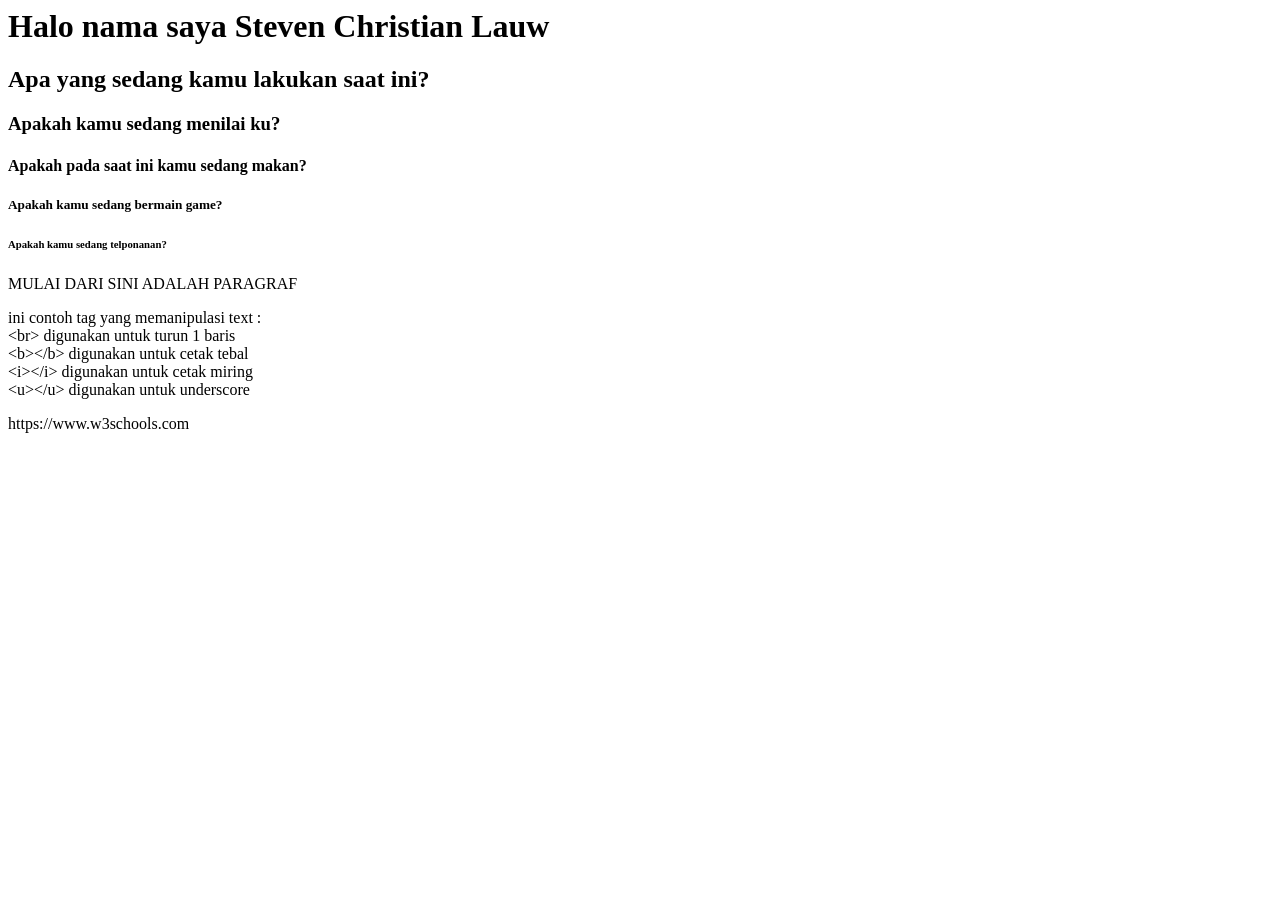
<file: Pertemuan 3/index.html>
<html>
<head>
    <title>Document</title>
</head>
<body>
    <h1>Halo nama saya Steven Christian Lauw</h1>
    <h2>Apa yang sedang kamu lakukan saat ini?</h2>
    <h3>Apakah kamu sedang menilai ku?</h3>
    <h4>Apakah pada saat ini kamu sedang makan?</h4>
    <h5>Apakah kamu sedang bermain game?</h5>
    <h6>Apakah kamu sedang telponanan?</h6>
    <p>MULAI DARI SINI ADALAH PARAGRAF</p> 

    <p>ini contoh tag yang memanipulasi text : </br>
        &lt;br&gt; digunakan untuk turun 1 baris <br>
        &lt;b&gt;&lt;/b&gt; digunakan untuk cetak tebal <br>
        &lt;i&gt;&lt;/i&gt; digunakan untuk cetak miring <br>
        &lt;u&gt;&lt;/u&gt; digunakan untuk underscore    
    </p>
    <p>https://www.w3schools.com</p>
</body>
</html>
</file>
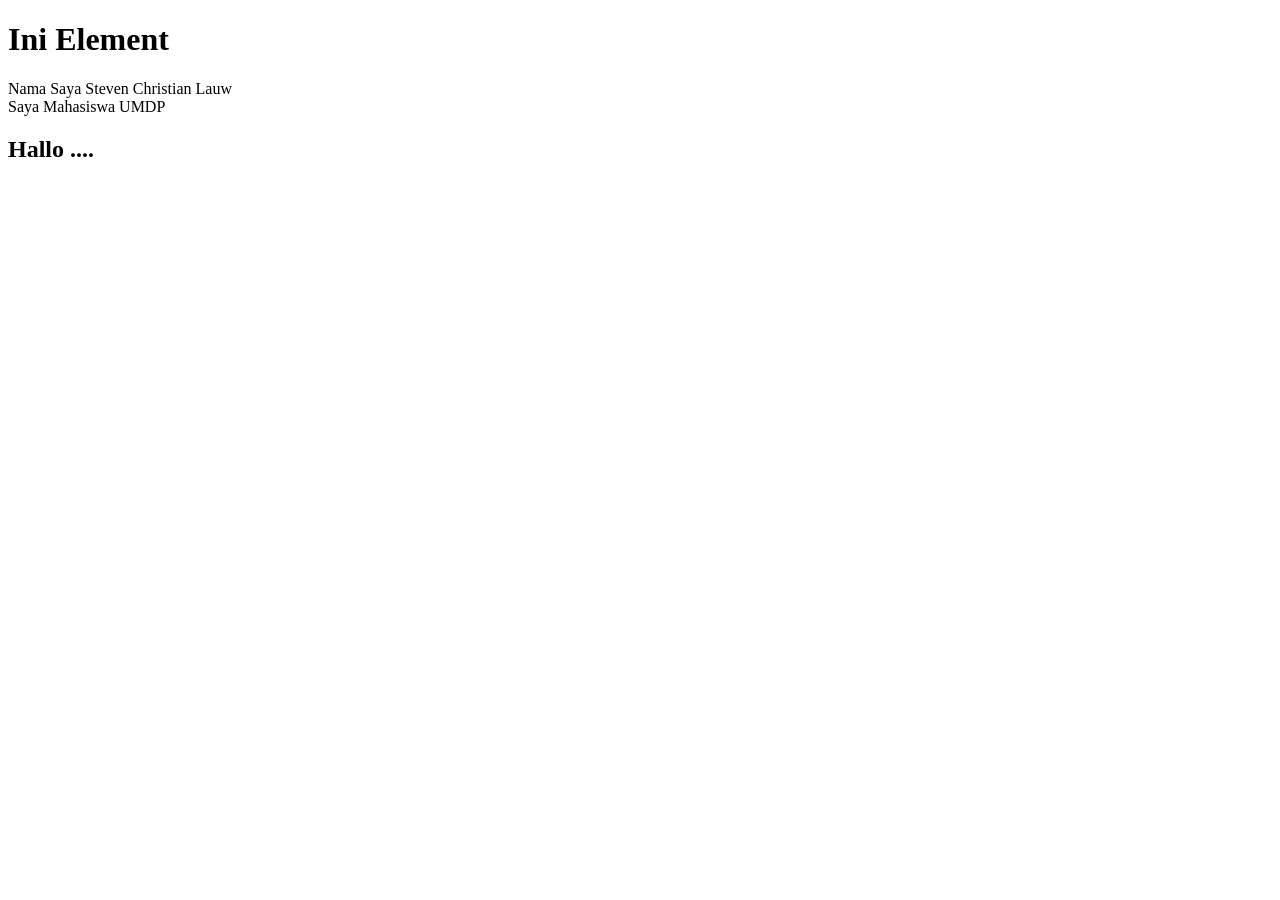
<file: Pertemuan_7/index.html>
<!DOCTYPE html>
<html lang="en">
<head>
    <meta charset="UTF-8">
    <meta name="viewport" content="width=device-width, initial-scale=1.0">
    <title>JavaScript</title>
    <script>
        //Output Console
        console.log("Hallo JavaScript");
        console.error("Ini pesan error");
        console.table(["Apel","Jeruk"])

        
    </script>
</head>
<body>
    <h1>Ini Element</h1>
    <div id="demo">Ini Element Div</div>
    <script>
        //Output Document - Pop Up Window

        //alert("Hallo JavaScript");
        //var nama = prompt("Masukkan Nama Anda")
        //console.log("Hallo " + nama);
        // var isJomblo = confirm("Apakah Anda jomblo, kalo ya, mau lanjut?");
        // if(isJomblo){
        //     console.log("Ciee Jombloe");
        // }else{
        //     console.log("Bye ......");
        // }
        
        //Output Document - DOM
        document.write("<h2>Hallo ....</h2>");
        document.getElementById("demo").innerHTML = "Nama Saya Steven Christian Lauw";
        document.getElementById("demo").innerHTML += "<br>Saya Mahasiswa UMDP";

        //variabel
        var nama = "Steven"; //String
        var npm = 2428240015; //number (int)
        var isMale = true; //boolean
        var hobi = ["Reading", "Writing", "Dancing"]; //array
        var nilaiKuliah = {
            "namaMK":"PAW 1",
            "nilaiHuruf":"A",
            "nilaiAngka":"90"
        }; //object
    </script>
</body>
</html>
</file>
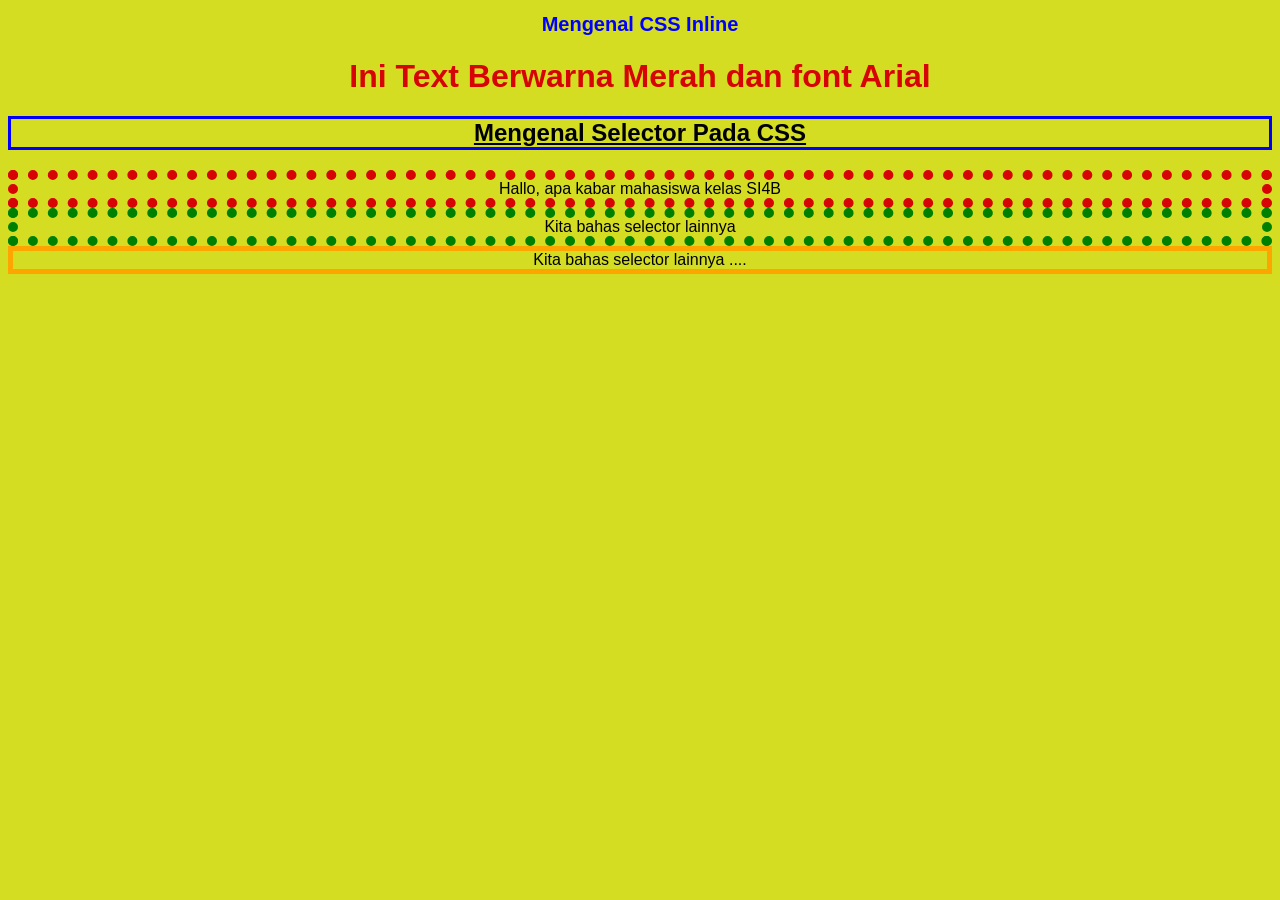
<file: Pertemuan 5/Materi CSS/index.html>
<!DOCTYPE html>
<html lang="en">
<head>
    <meta charset="UTF-8">
    <meta name="viewport" content="width=device-width, initial-scale=1.0">
    <title>CSS</title>
    <style>
        /* ini Internal CSS*/
        /* Selector Tag HTML*/
        body{
            background-color: rgb(212, 221, 33);
            text-align: center;
            font-family: 'Gill Sans', 'Gill Sans MT', Calibri, 'Trebuchet MS', 
            sans-serif
        }

        h2{
            text-decoration: underline;
        }

        div{
            border-width: 10px;
            border-style: dotted;
            border-color: black;
        }

        /* Selector Class */
        .border-warna-merah{
            border-color: #d60404;
        }
        .border-warna-biru{
            border-color: blue;
        }
        .border-warna-hijau{
            border-color: green;
        }

        .border-spesial{
            border: 5px solid orange;
        }
    </style>
    <!-- External CSS -->
    <link rel="stylesheet" href="mystyle.css">
    <link rel="stylesheet" href="css/gayaku.css">
</head>
<body>
    <h1 style="color: blue; font-size: 15pt;">Mengenal CSS Inline</h1>
    
    <h1 style="color: #d60404; font-family: Arial, Helvetica, sans-serif;">
        Ini Text Berwarna Merah dan font Arial
    </h1>

    <h2 class="border-warna-biru" style="border-style: solid;">
        Mengenal Selector Pada CSS
    </h2>

    <div class="border-warna-merah">
        Hallo, apa kabar mahasiswa kelas SI4B
    </div>
    
    <div class="border-warna-hijau">
        Kita bahas selector lainnya
    </div>
    
    <div class="border-warna-biru border-spesial">
        Kita bahas selector lainnya ....
    </div>
</body>
</html>
</file>
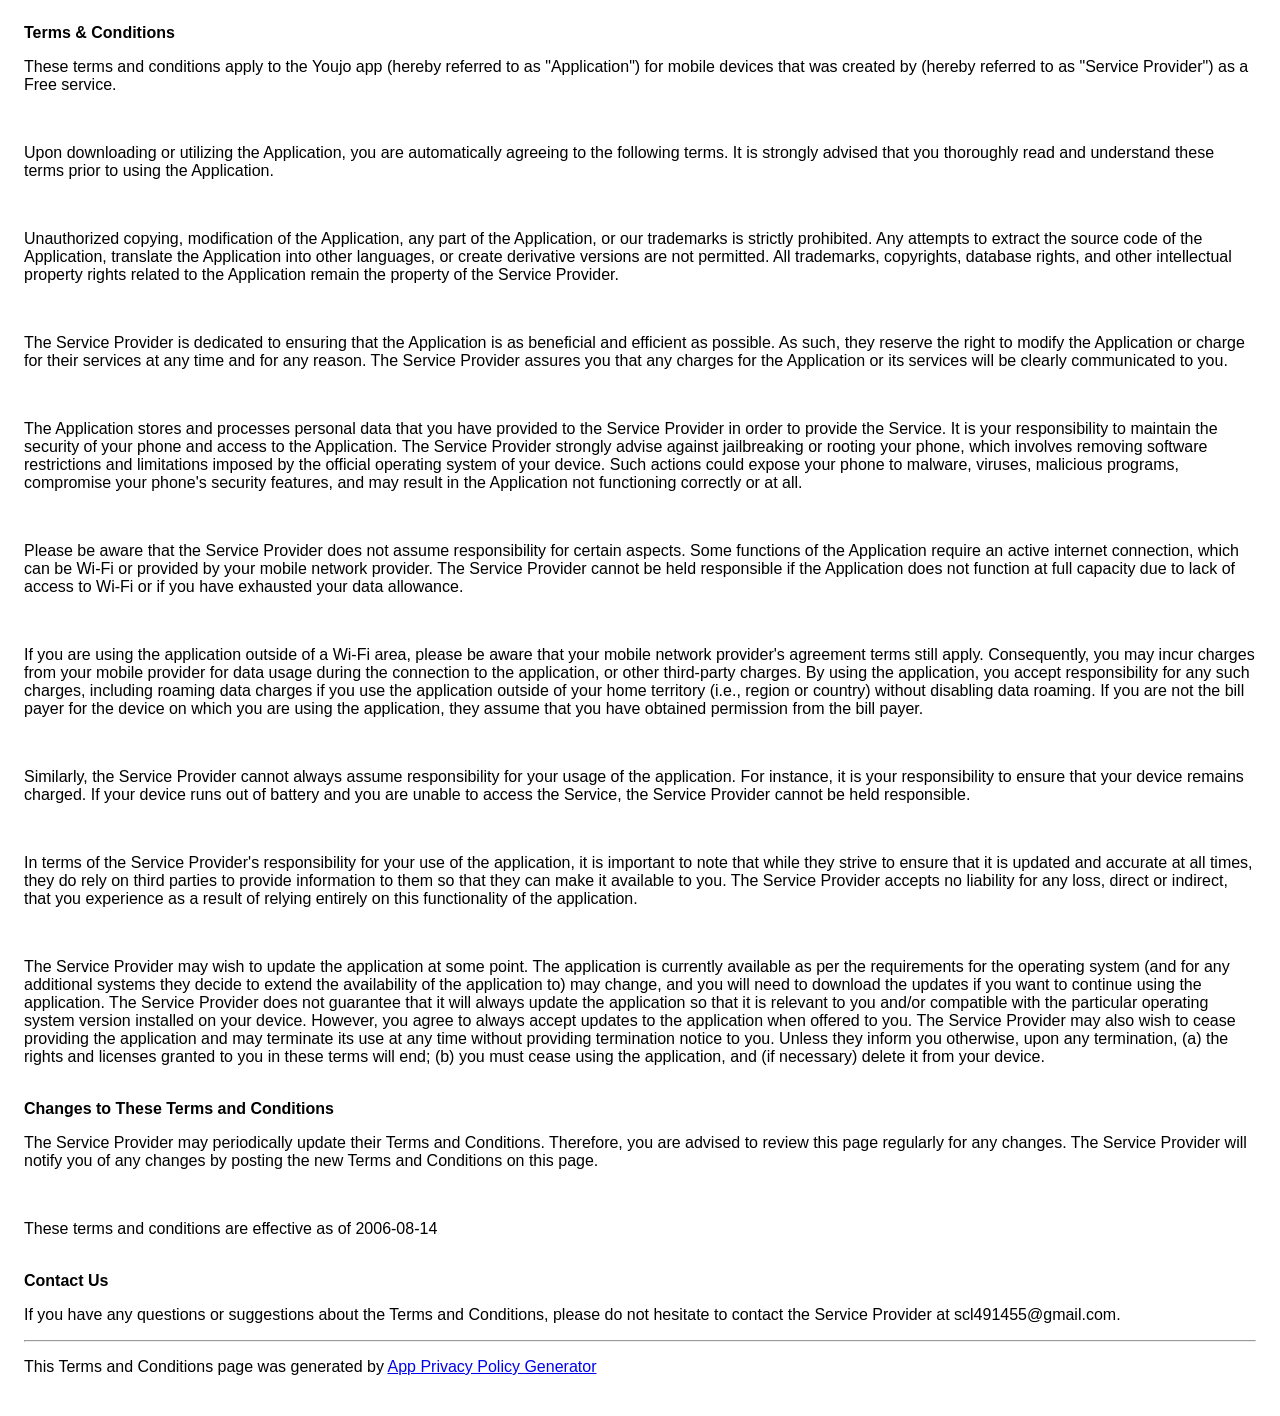
<file: Kisi-Kisi/tou.html>
<!DOCTYPE html>
    <html>
    <head>
      <meta charset='utf-8'>
      <meta name='viewport' content='width=device-width'>
      <title>Terms &amp; Conditions</title>
      <style> body { font-family: 'Helvetica Neue', Helvetica, Arial, sans-serif; padding:1em; } </style>
    </head>
    <body>
    <strong>Terms &amp; Conditions</strong><br><p>These terms and conditions apply to the Youjo app (hereby referred to as "Application") for mobile devices that was created by  (hereby referred to as "Service Provider") as a Free service.</p><br><p>Upon downloading or utilizing the Application, you are automatically agreeing to the following terms. It is strongly advised that you thoroughly read and understand these terms prior to using the Application.</p><div><br><p>Unauthorized copying, modification of the Application, any part of the Application, or our trademarks is strictly prohibited. Any attempts to extract the source code of the Application, translate the Application into other languages, or create derivative versions are not permitted. All trademarks, copyrights, database rights, and other intellectual property rights related to the Application remain the property of the Service Provider.</p></div><br><p>The Service Provider is dedicated to ensuring that the Application is as beneficial and efficient as possible. As such, they reserve the right to modify the Application or charge for their services at any time and for any reason. The Service Provider assures you that any charges for the Application or its services will be clearly communicated to you.</p><br><p>The Application stores and processes personal data that you have provided to the Service Provider in order to provide the Service. It is your responsibility to maintain the security of your phone and access to the Application. The Service Provider strongly advise against jailbreaking or rooting your phone, which involves removing software restrictions and limitations imposed by the official operating system of your device. Such actions could expose your phone to malware, viruses, malicious programs, compromise your phone's security features, and may result in the Application not functioning correctly or at all.</p><!----><br><p>Please be aware that the Service Provider does not assume responsibility for certain aspects. Some functions of the Application require an active internet connection, which can be Wi-Fi or provided by your mobile network provider. The Service Provider cannot be held responsible if the Application does not function at full capacity due to lack of access to Wi-Fi or if you have exhausted your data allowance.</p><br><p>If you are using the application outside of a Wi-Fi area, please be aware that your mobile network provider's agreement terms still apply. Consequently, you may incur charges from your mobile provider for data usage during the connection to the application, or other third-party charges. By using the application, you accept responsibility for any such charges, including roaming data charges if you use the application outside of your home territory (i.e., region or country) without disabling data roaming. If you are not the bill payer for the device on which you are using the application, they assume that you have obtained permission from the bill payer.</p><br><p>Similarly, the Service Provider cannot always assume responsibility for your usage of the application. For instance, it is your responsibility to ensure that your device remains charged. If your device runs out of battery and you are unable to access the Service, the Service Provider cannot be held responsible.</p><br><p>In terms of the Service Provider's responsibility for your use of the application, it is important to note that while they strive to ensure that it is updated and accurate at all times, they do rely on third parties to provide information to them so that they can make it available to you. The Service Provider accepts no liability for any loss, direct or indirect, that you experience as a result of relying entirely on this functionality of the application.</p><br><!----><p>The Service Provider may wish to update the application at some point. The application is currently available as per the requirements for the operating system (and for any additional systems they decide to extend the availability of the application to) may change, and you will need to download the updates if you want to continue using the application. The Service Provider does not guarantee that it will always update the application so that it is relevant to you and/or compatible with the particular operating system version installed on your device. However, you agree to always accept updates to the application when offered to you. The Service Provider may also wish to cease providing the application and may terminate its use at any time without providing termination notice to you. Unless they inform you otherwise, upon any termination, (a) the rights and licenses granted to you in these terms will end; (b) you must cease using the application, and (if necessary) delete it from your device.</p><br><strong>Changes to These Terms and Conditions</strong><p>The Service Provider may periodically update their Terms and Conditions. Therefore, you are advised to review this page regularly for any changes. The Service Provider will notify you of any changes by posting the new Terms and Conditions on this page.</p><br><p>These terms and conditions are effective as of 2006-08-14</p><br><strong>Contact Us</strong><p>If you have any questions or suggestions about the Terms and Conditions, please do not hesitate to contact the Service Provider at scl491455@gmail.com.</p><hr><p>This Terms and Conditions page was generated by <a href="https://app-privacy-policy-generator.nisrulz.com/" target="_blank" rel="noopener noreferrer">App Privacy Policy Generator</a></p>
    </body>
    </html>
</file>
<file: Pertemuan 5/Materi CSS/mystyle.css>
/* ini Internal CSS*/
/* Selector Tag HTML*/
body {
    background-color: rgb(212, 221, 33);
    text-align: center;
    font-family: 'Gill Sans', 'Gill Sans MT', Calibri, 'Trebuchet MS',
        sans-serif
}

h2 {
    text-decoration: underline;
}

div {
    border-width: 10px;
    border-style: dotted;
    border-color: black;
}

/* Selector Class */
.border-warna-merah {
    border-color: #d60404;
}

.border-warna-biru {
    border-color: blue;
}

.border-warna-hijau {
    border-color: green;
}

.border-spesial {
    border: 5px solid orange;
}
</file>
<file: Pertemuan 5/Materi CSS/css/gayaku.css>
/* ini Internal CSS*/
/* Selector Tag HTML*/
body {
    background-color: rgb(212, 221, 33);
    text-align: center;
    font-family: 'Gill Sans', 'Gill Sans MT', Calibri, 'Trebuchet MS',
        sans-serif
}

h2 {
    text-decoration: underline;
}

div {
    border-width: 10px;
    border-style: dotted;
    border-color: black;
}

/* Selector Class */
.border-warna-merah {
    border-color: #d60404;
}

.border-warna-biru {
    border-color: blue;
}

.border-warna-hijau {
    border-color: green;
}

.border-spesial {
    border: 5px solid orange;
}
</file>
